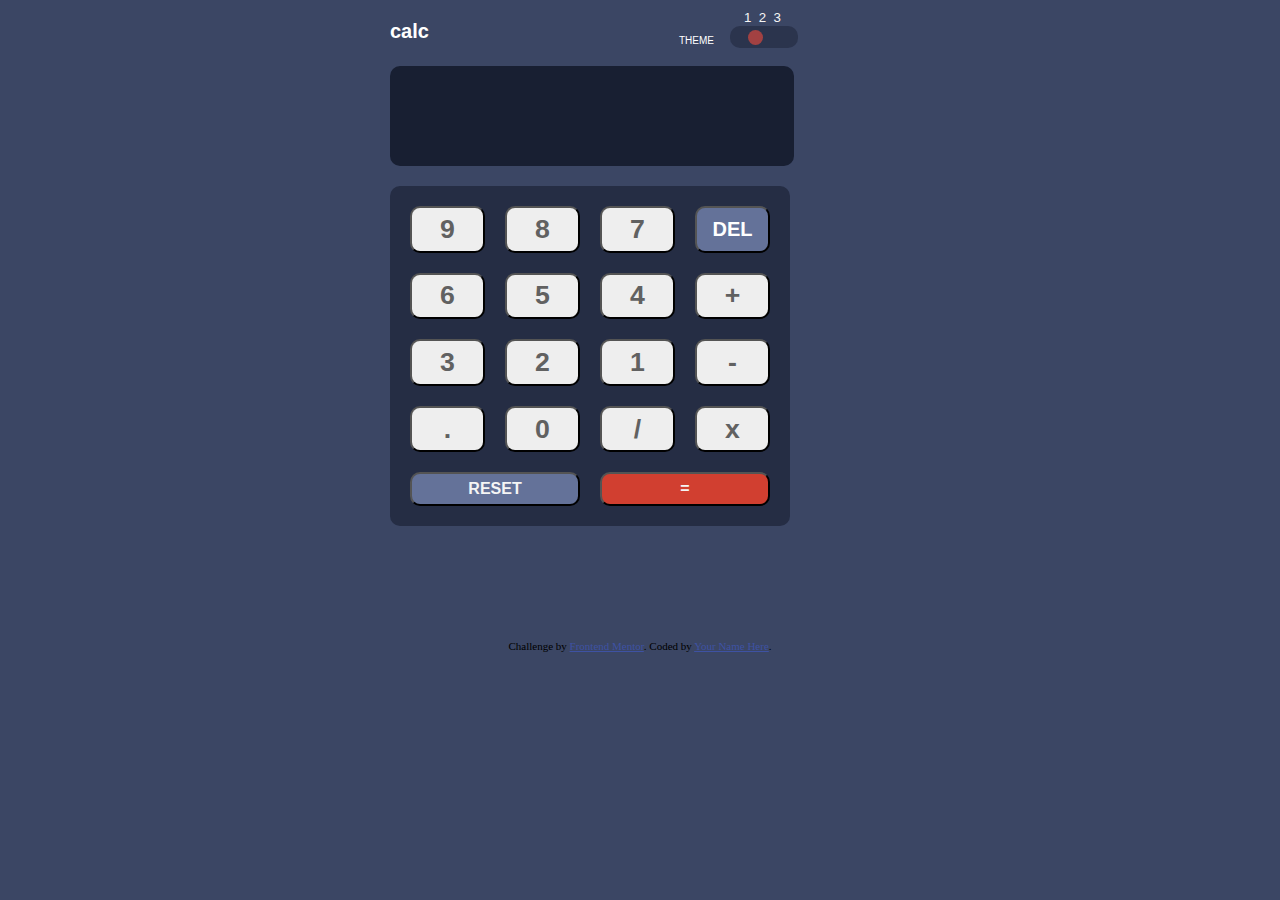
<file: index.html>
<!DOCTYPE html>
<html lang="en">
<head>
  <meta charset="UTF-8">
  <meta name="viewport" content="width=device-width, initial-scale=1.0"> <!-- displays site properly based on user's device -->

  <link rel="icon" type="image/png" sizes="32x32" href="./images/favicon-32x32.png">
  <link rel="stylesheet" href="style/style.css">
  
  <title>Frontend Mentor | Calculator app</title>
 
</head>
<body>
  <div class="calculator">
    <div class="begining">
      <h4>calc</h4>
      <p>THEME</p>

      <div class="slidpar">
        <span>1  2  3</span>
        <input type="range" min="1" max="100" value="25" class="slider">
      </div>
    </div>

    <div class="resArea">
      <div class="curent-value"></div>
      <div class="last-value"></div>
    </div>
    
    <div class="calcBody">
      <button class="button">9</button>
      <button class="button">8</button>
      <button class="button">7</button>
      <button class="button del">DEL</button>
      <button class="button">6</button>
      <button class="button">5</button>
      <button class="button">4</button>
      <button class="button">+</button>
      <button class="button">3</button>
      <button class="button">2</button>
      <button class="button">1</button>
      <button class="button">-</button>
      <button class="button">.</button>
      <button class="button">0</button>
      <button class="button">/</button>
      <button class="button">x</button>
      <button class="button reset">RESET</button>
      <button class="button equle">=</button>
      </div>
  </div>

  
  <div class="attribution">
    Challenge by <a href="https://www.frontendmentor.io?ref=challenge" target="_blank">Frontend Mentor</a>. 
    Coded by <a href="#">Your Name Here</a>.
  </div>

  <script src="main.js"></script>
</body>
</html>
</file>
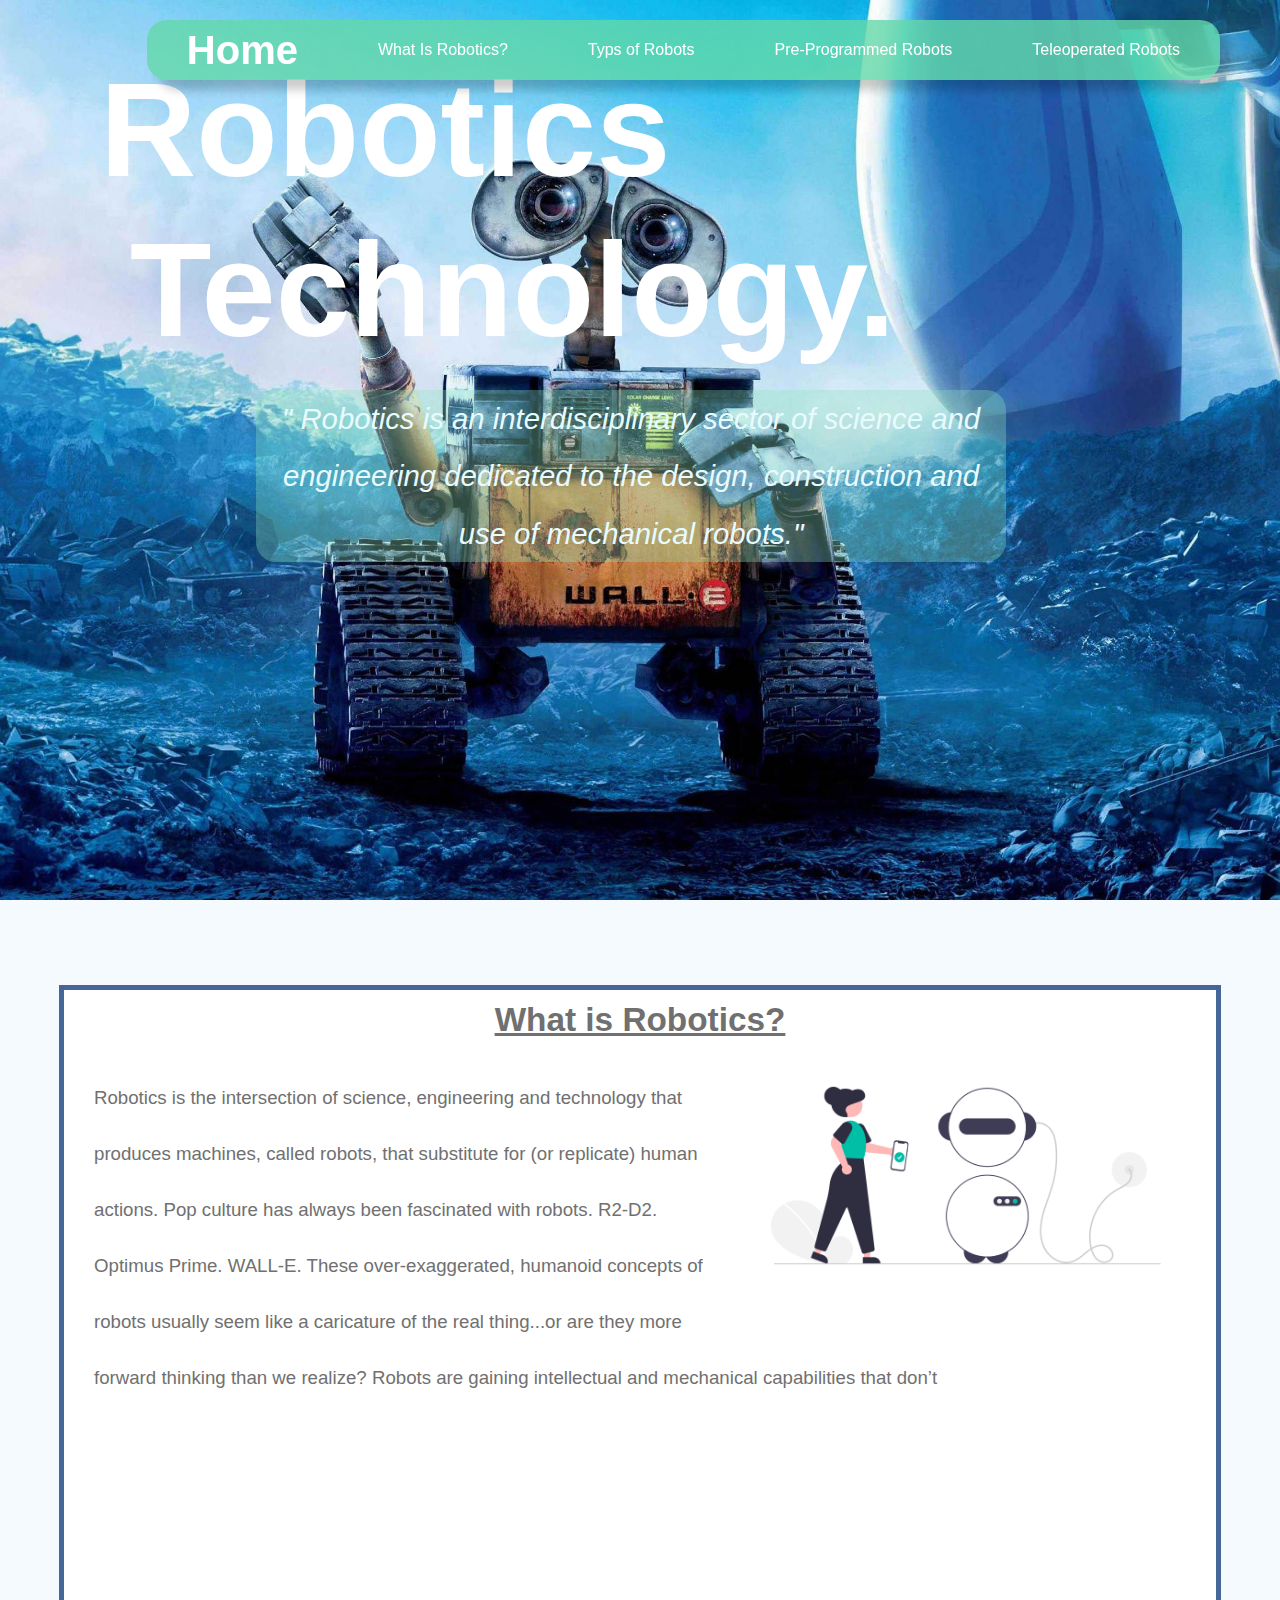
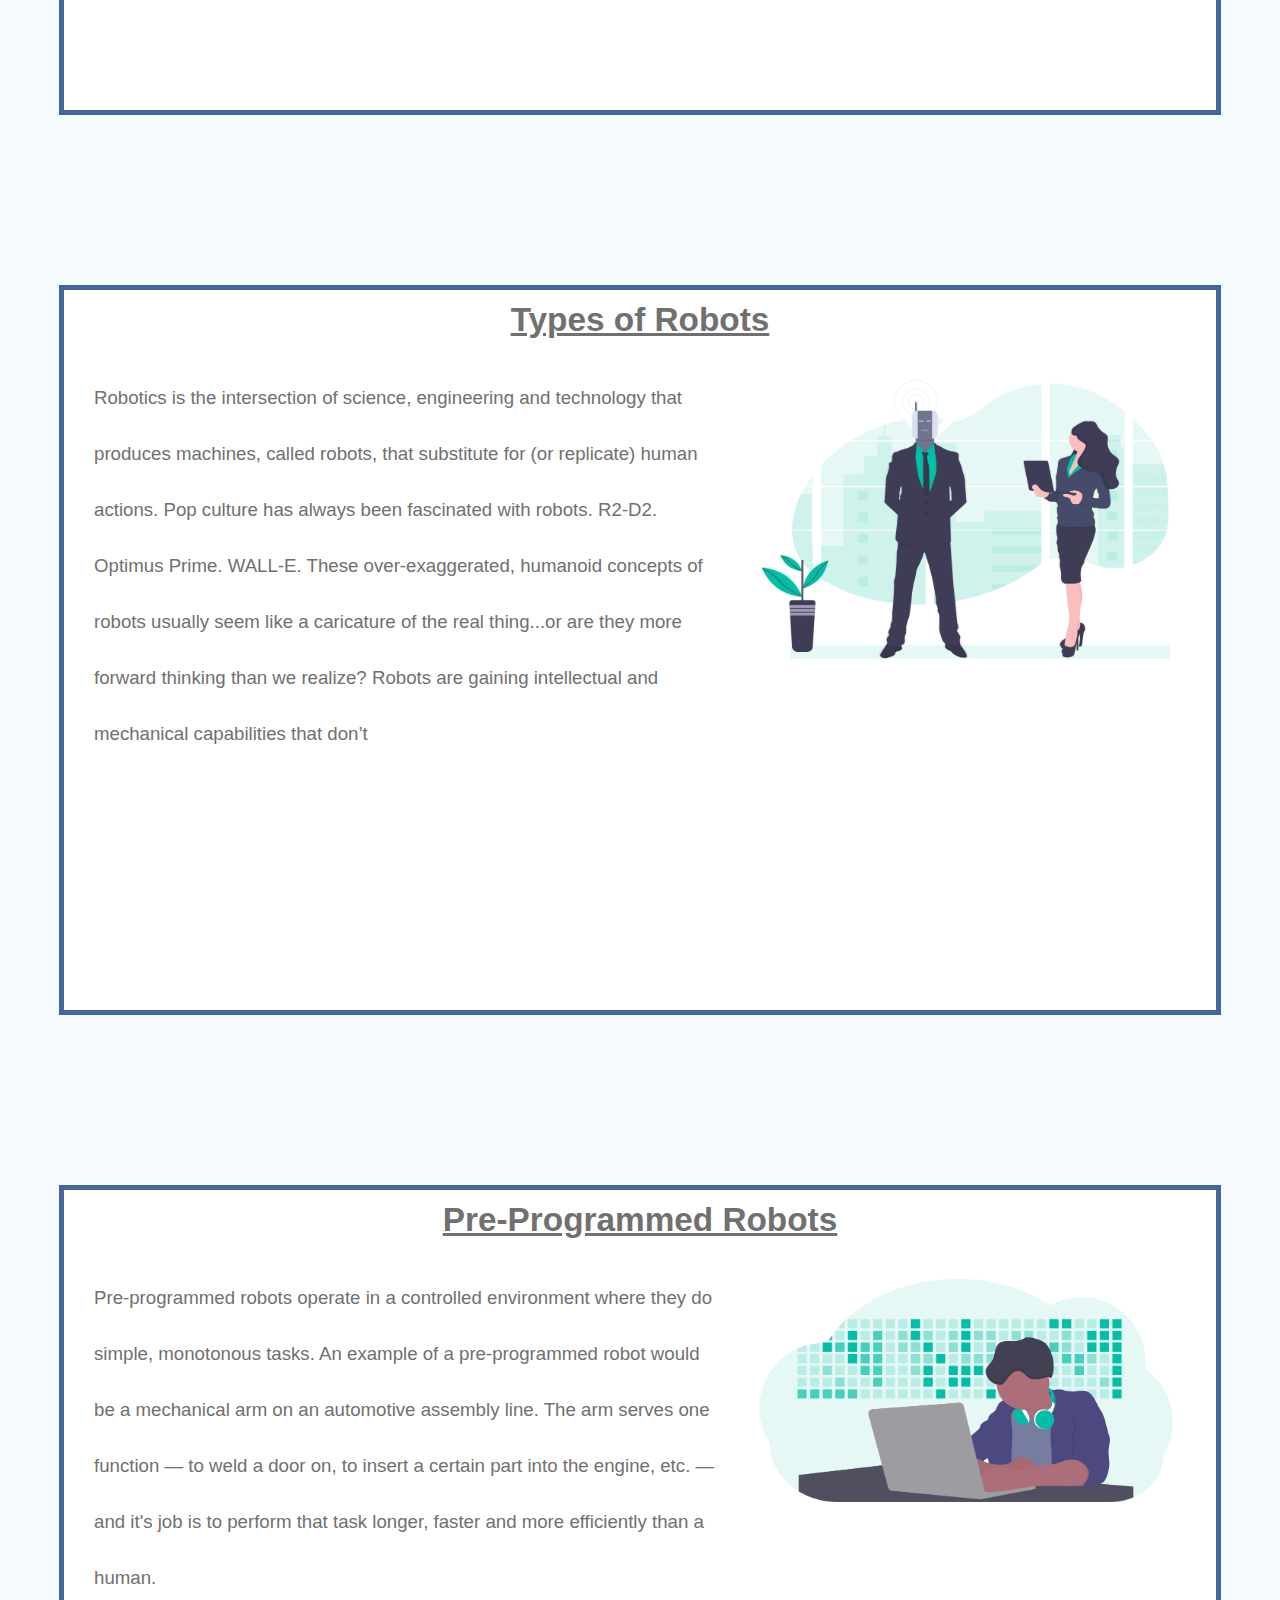
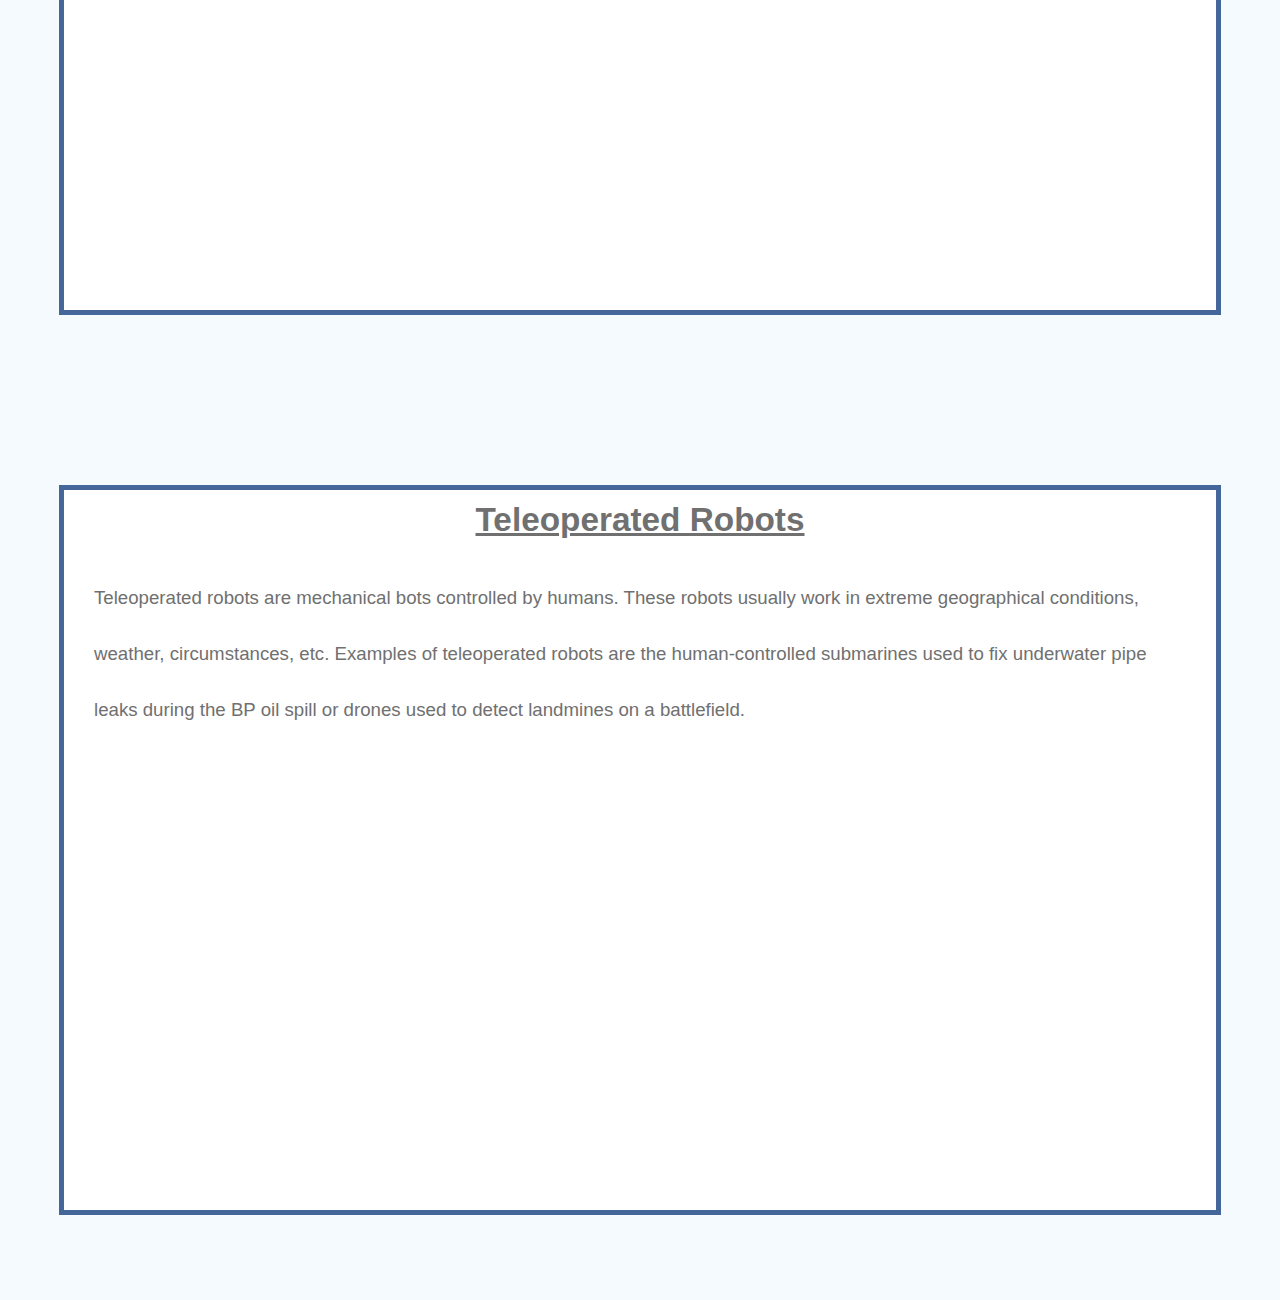
<file: landing page/index.html>
<!DOCTYPE html>
<html lang="en">

<head>
    <meta charset="UTF-8">
    <meta http-equiv="X-UA-Compatible" content="IE=edge">
    <meta name="viewport" content="width=device-width, initial-scale=1.0">
    <title>landing page</title>
    <link rel="stylesheet" href="css/style.css">
</head>

<body>

    <header id="home">
        <nav>
            <h1 class="home"><a href="#home">Home</a></h1>
            <ul class="list" id="nav-list">
                <!-- JavaScript job here -->

            </ul>
        </nav>
        <h1 class="title">Robotics <br> <span>Technology.</span> </h1>
        <p class="introdaction">" Robotics is an interdisciplinary sector of science and engineering
            dedicated to the design, construction and use of
            mechanical robots." </p>

    </header>
    <nav class="sid-nav sticky">
        <ul class="sidbar">
            <!-- JavaScript job here -->

        </ul>

        <div class="sidhome"><a href="#home">Home</a></div>
    </nav>


    <main>
        <section id="section1" class="selcted" data-nav="What Is Robotics?">
            <div id="cardOne" class="card ">
                <h1>What is Robotics?</h1>
                <img class="firImg" src="imges/what's-robot.png" alt="imaginary robot">
                <p>Robotics is the intersection of science, engineering and technology that produces machines, called
                    robots, that substitute for (or replicate) human actions. Pop culture has always been fascinated
                    with robots. R2-D2. Optimus Prime. WALL-E. These over-exaggerated, humanoid concepts of robots
                    usually seem like a caricature of the real thing...or are they more forward thinking than we
                    realize? Robots are gaining intellectual and mechanical capabilities that don’t</p>
            </div>
        </section>

        <section id="section2" class="selcted" data-nav="Typs of Robots">
            <div class="card ">
                <h1>Types of Robots</h1>
                <img class="firImg" src="imges/robot-types.png" alt="imaginary robot">
                <p>Robotics is the intersection of science, engineering and technology that produces machines, called
                    robots, that substitute for (or replicate) human actions. Pop culture has always been fascinated
                    with robots. R2-D2. Optimus Prime. WALL-E. These over-exaggerated, humanoid concepts of robots
                    usually seem like a caricature of the real thing...or are they more forward thinking than we
                    realize? Robots are gaining intellectual and mechanical capabilities that don’t</p>
            </div>
        </section>



        <section id="section3" class="selcted" data-nav="Pre-Programmed Robots">
            <div class="card ">
                <h1>Pre-Programmed Robots</h1>
                <img class="firImg" src="imges/develope.png" alt="imaginary robot">
                <p>Pre-programmed robots operate in a controlled environment where they do simple, monotonous tasks. An
                    example of a pre-programmed robot would be a mechanical arm on an automotive assembly line. The arm
                    serves one function — to weld a door on, to insert a certain part into the engine, etc. — and it's
                    job is to perform that task longer, faster and more efficiently than a human.</p>
            </div>
        </section>

        <section id="section4" class="selcted" data-nav="Teleoperated Robots">
            <div class="card ">
                <h1>Teleoperated Robots</h1>

                <p>Teleoperated robots are mechanical bots controlled by humans. These robots usually work in extreme
                    geographical conditions, weather, circumstances, etc. Examples of teleoperated robots are the
                    human-controlled submarines used to fix underwater pipe leaks during the BP oil spill or drones used
                    to detect landmines on a battlefield.</p>
            </div>
        </section>


    </main>

    <script src="js/app.js"></script>
</body>

</html>
</file>
<file: style/style.css>
*{
    margin: 0px;
    padding: 0px;
    
}
body{
    background-color: #3b4664;
}

.calculator{
    margin:auto;
    background-color: #3b4664;
    width: 500px;
    height: 600px;
    padding: 20px;
    
}
/* the top of calculator */
.begining{
    display: flex;
    flex-direction: row;
    font-family: 'Franklin Gothic Medium', 'Arial Narrow', Arial, sans-serif;
    margin-bottom: 20px;
}
.begining h4{
    font-size: 20px;
    color:white;
}
.begining p{
    position: relative;
    font-family: Tahoma, Geneva, Verdana, sans-serif;
    font-size: 10px;
    align-self: flex-end;
    color:white;
    left: 250px;
}
/* slider */
.slider{
    position: relative;
    align-self: flex-end;
    left: 225px;
    top: 6px;
    -webkit-appearance: none;
    appearance: none;
    width: 25%;
    height: 22px;
    background: #252d44;
    outline: none;
    opacity: 0.7;
    -webkit-transition: .2s;
    transition: opacity .2s;
    border-radius: 10px;
    padding-left: 10px;
    padding-right: 10px;   
}
.slider:hover{
    opacity: 1;
}
.slider::-webkit-slider-thumb{
    -webkit-appearance: none; /* Override default look */
    appearance: none;
    background: #ce4034;
    width: 15px;
    height: 15px;
    border-radius: 50px;
}
.slidpar span{
    position: relative;
    left: 280px;
    bottom: 20px;
    color: whitesmoke;
    font-size: 10pt;
    white-space:pre-wrap;
}

.resArea{
    display: flex;
    width: 384px;
    min-height: 100px;
    max-height: auto;
    padding-right: 20px;
    background-color: #181f32;
    border-radius: 10px;
    margin-bottom: 20px;
    color: rgb(255, 250, 240);
    font-size: 30pt;
    font-family: Arial, Helvetica, sans-serif;
    align-items: flex-end;
    justify-content: space-around;
    flex-direction: column;
    word-wrap: break-word;
    word-break: break-all;
}

.curent-value{
    font-size: 20pt;
    color: rgba(255,255,255,0.7);
}
    /* for the numbers */
.calcBody{
    display:grid;
    grid-template-columns: repeat(4,1fr) ;
    padding:20px;
    width: 360px;
    height: 300px;
    border-radius: 10px;
    gap: 20px;
    background-color: #252d44;
    justify-content: center;
}

/* buttons style */
.button{
    display:flex;
    border-radius: 10px;
    justify-content: center;
    align-items: center;
    background-color: rgb(238, 238, 238);
    font-size: 20pt;
    font-weight: 800;
    font-family: 'Gill Sans', 'Gill Sans MT', Calibri, 'Trebuchet MS', sans-serif;
    color:rgb(97, 97, 97);
}
.button:hover{
    cursor: pointer;
}
.del{
    background-color: #647299;
    color: white;
    font-size: 15pt;
}
.reset{
    grid-column: 1/3;
    background-color: #647299;
    color: whitesmoke;
    font-size: 12pt;

}
.equle{
    grid-column: 3/-1;
    background-color: #d13f30;
    color:whitesmoke;
    font-size: 12pt;
}


.attribution { font-size: 11px; text-align: center; }
.attribution a { color: hsl(228, 45%, 44%); }
</file>
<file: landing page/css/style.css>
::-webkit-scrollbar{
    width: 10px;
}
::-webkit-scrollbar-track{
    background: rgba(180, 180, 180, 0.548);
}
::-webkit-scrollbar-thumb{
    background:#4a91fca4;
}
::-webkit-scrollbar-thumb:hover{
    background: #2079ffc9;
}
*{
    margin: 0;
    padding: 0;
}
html{
    scroll-behavior: smooth;
    scroll-snap-align:center;
}
body{
    font-family: Arial, Helvetica, sans-serif;
    line-height: 1.5;
    background-color: #f2f8ffc2;
    height: 100vh;
    width: 100%;
}
a{
    text-decoration: none;
    color: white;
}

/*Strat Header*/
header{
    width: 100%;
    height: 100vh;
    background: url("../imges/wall-e.jpg") no-repeat center center/ cover;
    overflow: auto;
    scroll-snap-align: center;
}
  /*start navbar*/
nav{
    display:flex;
    margin: 20px;
    height: 60px;
    color: #fff;
    background-color:rgba(99, 216, 169, 0.8);
    box-shadow: 10px 10px 10px rgba(0, 0, 0, 0.2);
    border-radius: 20px;
    justify-content: space-between;
    align-items: center;
}
nav .home a{
    margin: auto 40px;
    font-size: 30pt;
}
nav .list{
    position: relative;
    display: flex;
}
.list li , .list li a{
    display: flex;
    list-style-type: none;
    padding: 0 10px;
    margin: auto 10px;
    font-size: 20pt;
    border-radius: 20px;
    justify-content: center;
    align-content: center;
}
 
.list a:hover,.menu:hover {
    transition: 0.7s;
    background-color: rgba(99, 201, 212, 0.8);
}
.activelist{
    background:rgba(96, 243, 174, 0.822);
    transition: 0.7s;
    
}

  /*End navbar*/


/*Start header content*/
header .title{
    color: white;
    font-size: 100pt;
    margin: 50px 0 0 100px;
    text-align:start;
    line-height: 120pt;
}
header .title span{
    margin-left: 30px;
}

header p{
    font-size: 22pt;
    line-height: 43pt;
    color: #e7fbff;
    text-align: center;
    font-style: italic;
    max-inline-size: 750px;
    margin: 20px 0 0 20%;
    background-color: rgba(139, 228, 192, 0.33);    
    border-radius: 20px;
    justify-content: center;
    align-items: center;
}
  /*End header content*/

/*End Header*/


/*Start main page*/
    main{
        width: 70%;
        height: 100%;
        float: right;
        display: inline;
    }
/*End main page*/

    /*Start sid navbar*/
        .sid-nav{
            position: relative;
            display: flex;
            height: 600px;
            width: 25%;
            overflow-y: hidden ;
            margin-top: 50px;
        }
        .sticky{
            display: flex;
            position: fixed;
            top: 20px;
            float: left;
            z-index: -1;
        }
        .sidbar{
            position: absolute;
            display: flex;
            flex-wrap: wrap;
            flex-direction: row;
            height: 400px;
            top: 20px;
            list-style: none;
            align-items: center;
            overflow-y: scroll;
        }
        
        .sid-nav .sidhome{
            position: relative;
            font-size: 30pt;
            top: 40%;
            margin: auto;
            font-weight: 700;
        }
        .sid-nav li {
            position: relative;
            font-weight: 600;
            font-size: 20pt;
            margin-left: 30px;
            margin-top: 30px;
            justify-content:space-around;
            width: 250px;
            border-radius: 20px;
            padding: 10px;
        }
        
        .sidhome a:hover , nav .sidbar li:hover{
            background:rgba(96, 243, 174, 0.822);
            border-radius: 20px;
            padding: 15px;
        }

    /*End sid navbar*/

    /*Start section*/

        section{
            display: flex;
            float: right;
            scroll-snap-align: center;
            justify-content: center;
            align-content: center;
            width: 100%;
            height: 100vh;
            /* margin-right: 30px; */
        }
        .card{
            position: relative;
            margin: 50px;
            border: #456698 solid 5px;
            height: auto;
            background-color: white;
            color: #707070;
            line-height: 30pt;
            
        }
        .card h1{
            display: flex;
            font-size: 25pt;
            font-weight: 800;
            text-decoration: underline;
            align-content: center;
            justify-content: center;
            margin: 70px 0;
        }
        .card p{
            font-size: 15pt;
            font-weight: 500;
            justify-content: center;
            margin: 0 100px 0 50px; 
        }
        .firImg{
            display: flex;
            float: right;
            width: 410px;
            margin-right: auto;
            
        }
        .Active{
            border-color:rgba(80, 255, 173, 0.822);
            box-shadow:10px 10px 30px rgba(80, 255, 173, 0.822);
            transition: 0.5s ease-in-out;
        }
    /*End section*/

/*End main page*/




/*media query for tablet and ipad*/
@media(max-width:1024px){
    .introdaction{
        position:relative;
        max-inline-size: 800px;
        top: 400px;
        left: 10%;
        margin: 0 20px;
    }
    header .title{
        position: relative;
        font-size: 80pt;
        top: 200px;
    }
    header .title span{
        margin:0;
    }
    header{
        width: 105%;
    }
    
    nav{
        display: flex;
        width:80%;
        margin: 20px auto;
    }
    nav .list li{
        padding: 0;
        margin: 5px;
    }
    nav .list{
        position: relative;
        right: 20px;
    }
    nav .home{
        margin: 0 20px;
    }
    section .card p{
        line-height: 1.6;
    }
    
}

@media(max-width:1375px){
    
    .card h1{
        margin: 50px 0;
    }
    
}

@media(max-width: 1300px){
    nav .list li a{
        font-size: 12pt;
        
    }
    .sid-nav{
        display: none;
    }
    header nav{
        position: fixed;
        top: 20px;
        right: 60px;
        z-index: 100;
        margin: auto;
    }
    section{
        width: 100vw;
    }

    .card{
        width: 90%;
        height: 80%;
        justify-self: center;
        align-self: center;
        margin: auto
    
    }
    .card h1{
        margin:10px;
    }
    .card p{
        margin:30px;
        font-size: 14pt;
        line-height: 3;
    }
    .firImg{
        width:500px;
    }

}

/*media query for phones*/
@media(max-width:770px){
    header{
        width: 100%;
        margin: 0;
        padding:0%;
        right: 0;
    }
    
    header .title{
        position: relative;
        font-size: 45pt;
        line-height: 1;
        width:fit-content;
        left: 5%;
        margin: 0;
        top: 100px;
    }
    header .title span{
        margin:0;
    }
    header nav{
        margin: 0;
        padding: 0px;
        border-radius: 0;
        width: 100%;
        right: 0%;
    }
    .introdaction{
        max-inline-size: 500px;
        left: 5px;
        top:150px;
        padding-bottom: 10px;
    }
    nav .home a{
        font-size: 17pt;
        position: relative;
        left: -50px;
        justify-content: center;
        align-content: center;
    }
    nav .list li a{
        position: relative;
        font-size: 10pt;
        margin:0;
        padding: 5px;
    }
    nav .home a{
        margin: 0 10px 0 40px;
    }
    nav .list li{
        font-size: 12pt;
        padding: 0px;
        margin: 0;
    }
   
    .sid-nav{
        display: none;
    }
    
    img.firImg{
        display: flex;
        width: 350px;
        margin: 0 ;
        margin-right: 0px;
    }
}

/* so smolle deivices*/
@media(max-width: 570px){
    img.firImg {
        display: block;
        padding-left: 100%;
        width: 280px;
    }
    .card h1{
        display: block;
       font-size: 16pt;
    }
    .card p{
        line-height: 1;
        font-size: 12pt;
    }
}
@media(max-width: 415px){
    .card p{
        font-size: 10pt;
        line-height: 2;
    }
}
@media(max-width: 365px){
    img.firImg{
        width: 170px;
    }
    nav .list li a{
        padding: 0;
        margin: 5px;
        font-size: 8pt;
    }
    nav .list{
        position: relative;
        right: 22%;
    }
    nav .home{
        margin: 0 20px;
    }
    nav .home a{
        font-size: 11pt;
        
    }
}
</file>
